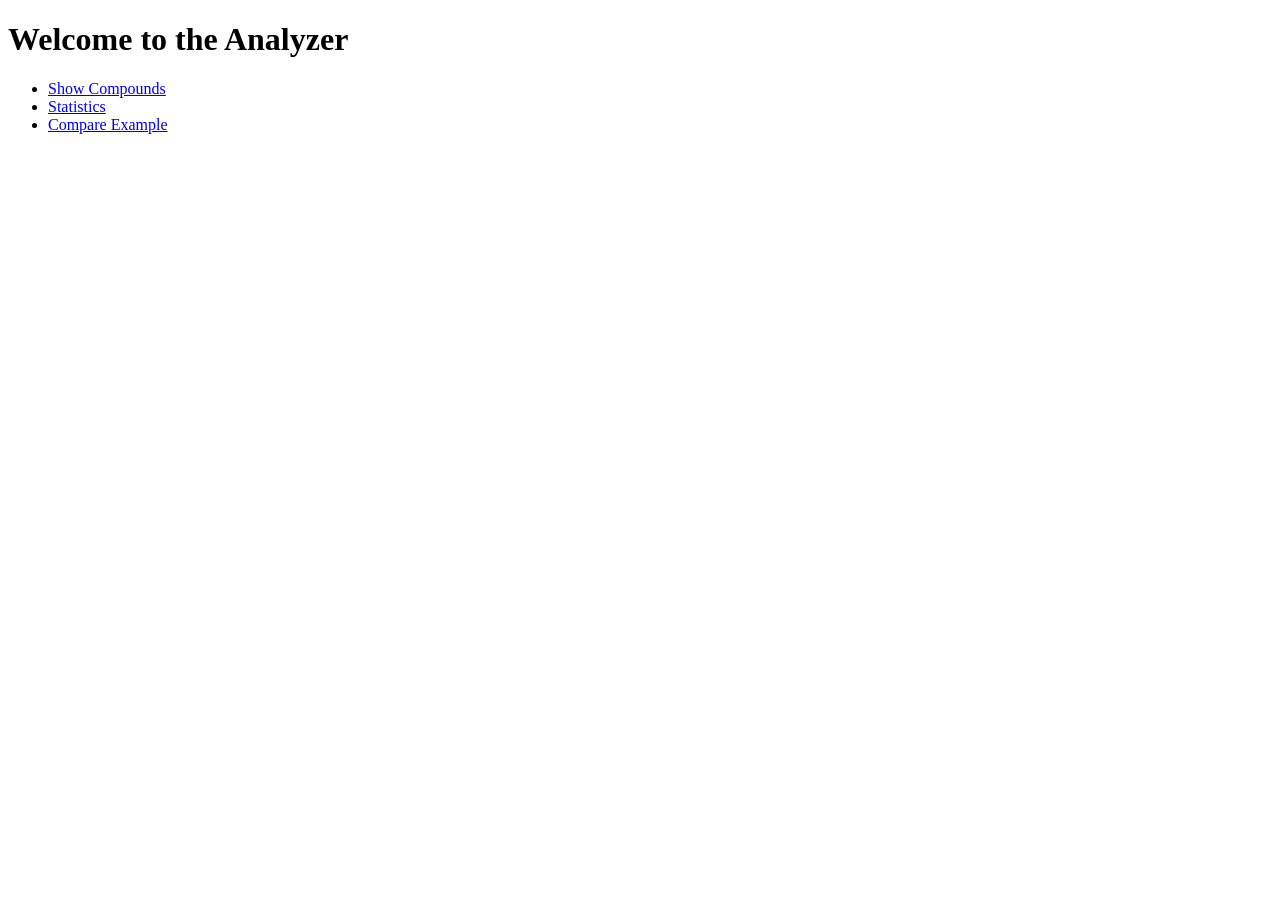
<file: pharma_compound_analyzer/templates/index.html>
<!DOCTYPE html>
<html>
<head>
    <title>Pharmaceutical Compound Analyzer</title>
</head>
<body>
    <h1>Welcome to the Analyzer</h1>
    <ul>
        <li><a href="/compounds">Show Compounds</a></li>
        <li><a href="/statistics">Statistics</a></li>
        <li><a href="/compare?c1=Aspirin&c2=Curcumin">Compare Example</a></li>
    </ul>
</body>
</html>
</file>
